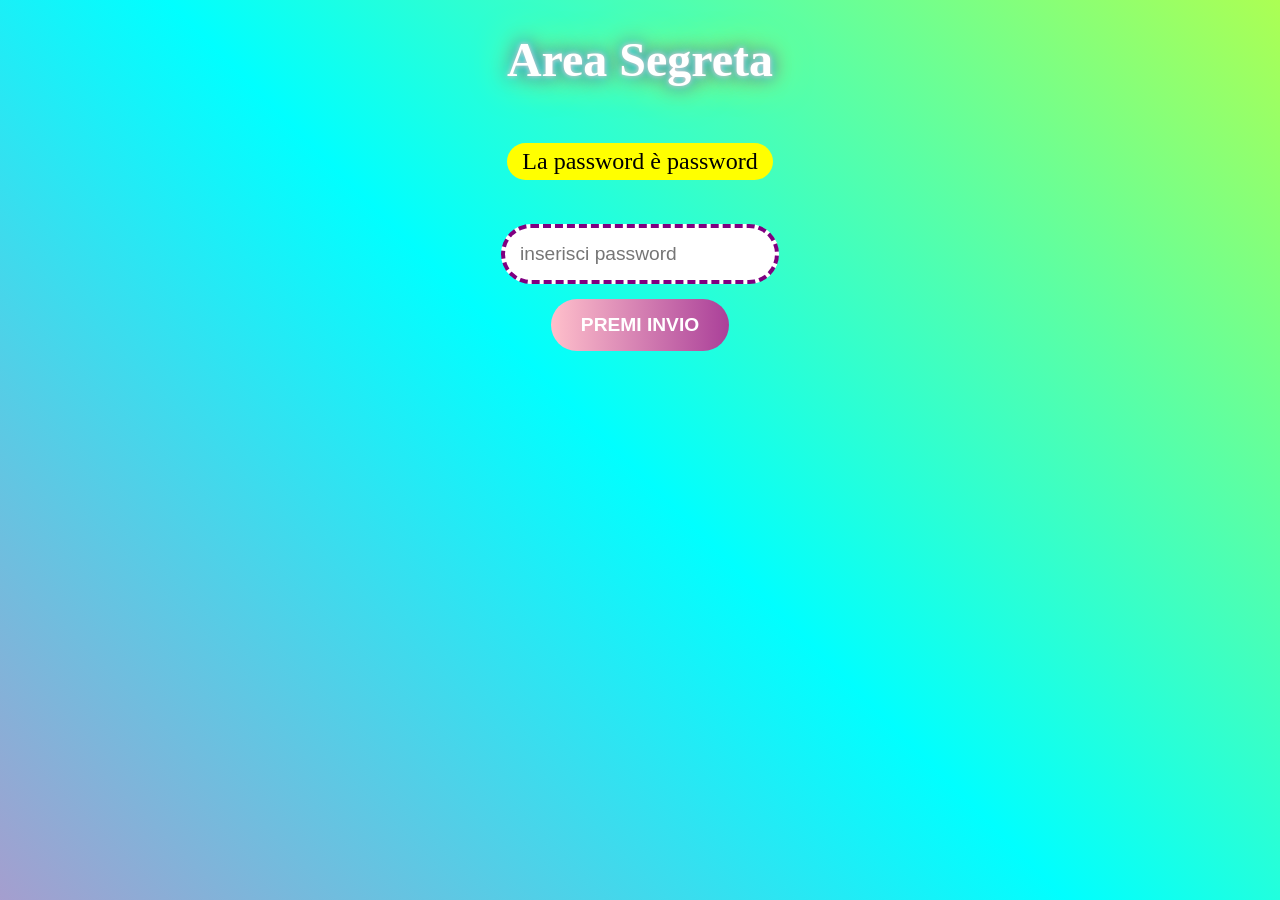
<file: index.html>
<!DOCTYPE html>
<html lang="it">
<head>
    <meta charset="UTF-8">
    <meta name="viewport" content="width=device-width, initial-scale=1.0">
    <link rel="stylesheet" href="css.css">
    <title>Area Segreta</title>
</head>

<body>

    <!-- PRIMA PARTE: LOGIN -->
    <div id="loginSection">
        <h1>Area Segreta</h1>

        <p>La password è password</p>

        <form id="loginForm">
            <input type="password" id="passwordInput" placeholder="inserisci password">
            <button type="submit" id="printButton">premi invio</button>
        </form>

        <div id="output"></div>
    </div>


    <!-- SECONDA PARTE: AREA SEGRETA -->
    <div id="secretSection">
        <h2>Benvenuta nella parte segreta</h2>

        <button id="btn1">bottone inutile</button>
        <button id="btn2">bottone inutile</button>
        <button id="btn3">bottone inutile</button>
        <button id="btn4">bottone inutile</button>
        <button id="btn5">bottone inutile</button>
        <button id="btn6">bottone inutile</button>

        <div id="secretOutput"></div>
    </div>


    <script src="https://code.jquery.com/jquery-3.7.1.min.js"></script>
    <script src="js.js"></script>

</body>

</html>
</file>
<file: css.css>
/* FONT ASSOLUTAMENTE DISCUTIBILE */
body {
    margin: 0;
    padding: 0;
    font-family: "Comic Sans MS", cursive;
    text-align: center;
    overflow-x: hidden;

    background: linear-gradient(
        45deg,
        hotpink,
        cyan,
        yellow,
        lime,
        violet
    );
    background-size: 400% 400%;
    animation: rainbowBackground 10s infinite alternate;
}

/* ANIMAZIONE SFONDO PSICHEDELICO */
@keyframes rainbowBackground {
    0% { background-position: left; }
    100% { background-position: right; }
}

/* TITOLI DRAMMATICI */
h1, h2 {
    font-size: 3rem;
    color: white;
    text-shadow: 
        0 0 5px pink,
        0 0 10px cyan,
        0 0 20px purple,
        0 0 40px yellow;

    animation: glow 2s infinite alternate;
}

@keyframes glow {
    from { transform: scale(1); }
    to { transform: scale(1.1); }
}

/* PARAGRAFO SOSPETTO */
p {
    font-size: 1.5rem;
    color: black;
    background: yellow;
    display: inline-block;
    padding: 5px 15px;
    border-radius: 20px;
    animation: shake 1s infinite;
}

/* INPUT ORRENDO */
input {
    padding: 15px;
    border-radius: 50px;
    border: 4px dashed purple;
    font-size: 1.2rem;
    margin-top: 20px;
    outline: none;
    animation: pulse 1.5s infinite;
}

@keyframes pulse {
    0% { box-shadow: 0 0 5px hotpink; }
    50% { box-shadow: 0 0 30px cyan; }
    100% { box-shadow: 0 0 5px hotpink; }
}

/* BOTTONI ESTETICA MYSPACE */
button {
    display: block;
    margin: 15px auto;
    padding: 15px 30px;
    font-size: 1.2rem;
    border: none;
    border-radius: 50px;
    cursor: pointer;
    font-weight: bold;
    text-transform: uppercase;

    background: linear-gradient(90deg, pink, purple, cyan);
    background-size: 300%;
    color: white;

    transition: all 0.3s ease;
    animation: buttonGradient 5s infinite linear;
}

@keyframes buttonGradient {
    0% { background-position: left; }
    100% { background-position: right; }
}

/* HOVER ESAGERATO */
button:hover {
    transform: rotate(-5deg) scale(1.2);
    box-shadow: 0 0 20px yellow, 0 0 40px hotpink;
}

/* OUTPUT MESSAGGI */
#output, #secretOutput {
    margin-top: 20px;
    font-size: 2rem;
    font-weight: bold;
    color: white;
    text-shadow: 0 0 10px black;
    animation: floatText 2s infinite ease-in-out;
}

@keyframes floatText {
    0% { transform: translateY(0px); }
    50% { transform: translateY(-10px); }
    100% { transform: translateY(0px); }
}

/* SHAKE RANDOM PER DRAMMA */
@keyframes shake {
    0% { transform: translateX(0); }
    25% { transform: translateX(-5px); }
    50% { transform: translateX(5px); }
    75% { transform: translateX(-5px); }
    100% { transform: translateX(0); }
}
/* CONTENITORE SEZIONE SEGRETA */
#secretSection {
    margin-top: 40px;
    padding: 20px;
    border-top: 5px dashed white;
    animation: crazyBorder 3s infinite alternate;
}

@keyframes crazyBorder {
    from { border-color: hotpink; }
    to { border-color: cyan; }
}

/* BASE COMUNE BOTTONI SEGRETI */
#secretSection button {
    margin: 20px;
    padding: 20px 40px;
    font-size: 1.3rem;
    border-radius: 100px;
    font-weight: bold;
    cursor: pointer;
    transition: all 0.4s ease;
}

/* OGNI BOTTONE HA PERSONALITÀ PROPRIA */

#btn1 {
    background: linear-gradient(45deg, red, orange);
    animation: spin1 4s infinite linear;
}

#btn2 {
    background: linear-gradient(45deg, cyan, blue);
    animation: bounce2 1s infinite;
}

#btn3 {
    background: linear-gradient(45deg, lime, green);
    animation: wiggle3 0.5s infinite;
}

#btn4 {
    background: linear-gradient(45deg, violet, purple);
    animation: glow4 2s infinite alternate;
}

#btn5 {
    background: linear-gradient(45deg, yellow, hotpink);
    animation: flip5 3s infinite;
}

#btn6 {
    background: linear-gradient(45deg, black, grey);
    color: white;
    animation: pulse6 1.5s infinite;
}

/* ANIMAZIONI ASSURDE */

@keyframes spin1 {
    from { transform: rotate(0deg); }
    to { transform: rotate(360deg); }
}

@keyframes bounce2 {
    0%, 100% { transform: translateY(0); }
    50% { transform: translateY(-20px); }
}

@keyframes wiggle3 {
    0% { transform: rotate(-5deg); }
    50% { transform: rotate(5deg); }
    100% { transform: rotate(-5deg); }
}

@keyframes glow4 {
    from { box-shadow: 0 0 10px violet; }
    to { box-shadow: 0 0 40px purple; }
}

@keyframes flip5 {
    0% { transform: rotateY(0deg); }
    50% { transform: rotateY(180deg); }
    100% { transform: rotateY(360deg); }
}

@keyframes pulse6 {
    0% { transform: scale(1); }
    50% { transform: scale(1.3); }
    100% { transform: scale(1); }
}

/* HOVER SUPER DRAMMATICO */
#secretSection button:hover {
    transform: scale(1.5) rotate(-10deg);
    box-shadow: 0 0 30px white, 0 0 60px yellow;
}
</file>
